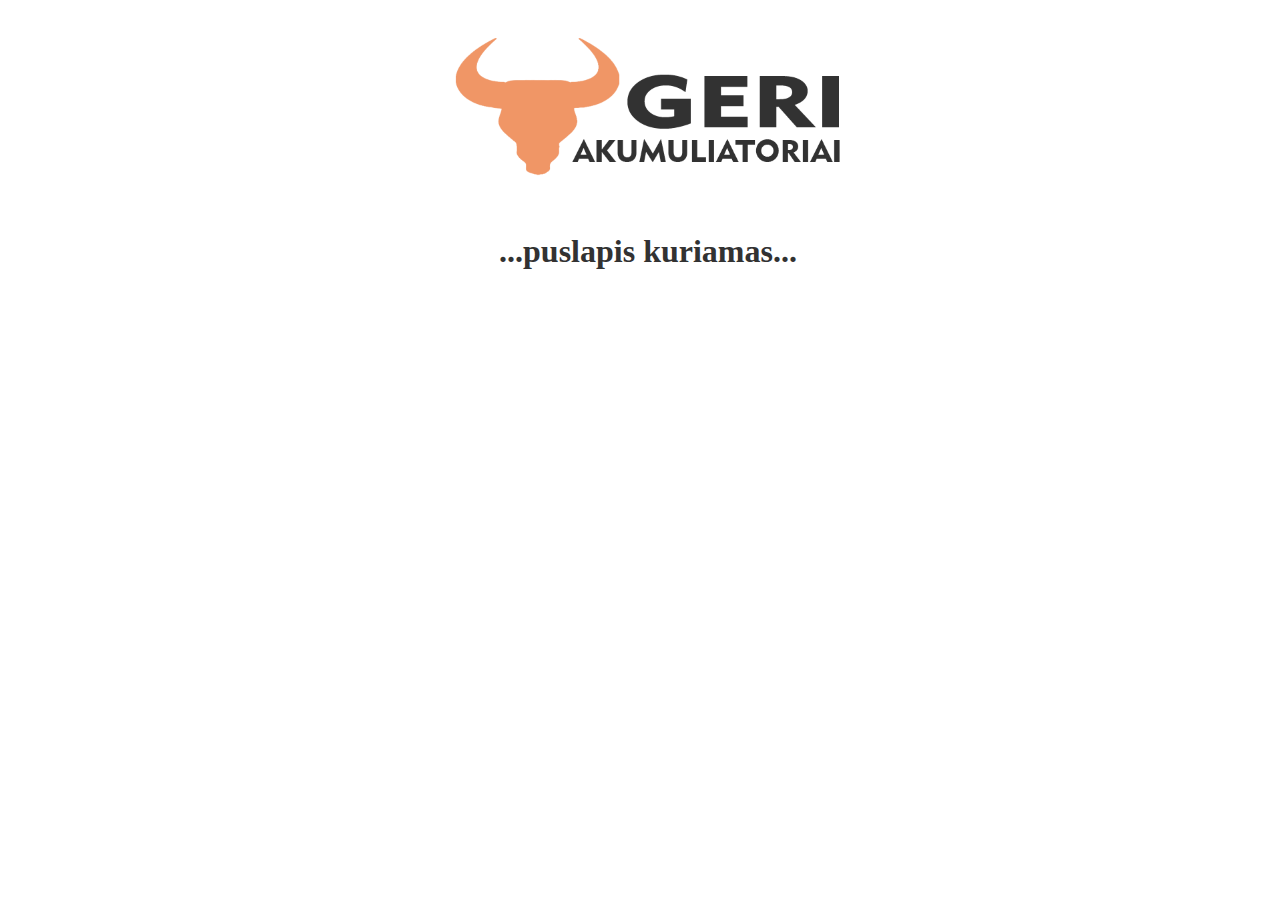
<file: index.html>
<!DOCTYPE HTML>
<html lang = "en">
<head>
   <title>Geri Akumuliatoriai</title>
  <meta charset = "UTF-8" />
  <link rel="stylesheet" href="stilius.css" type="text/css">
</head>
<body>
	<img src="logo333.png" height="200"></img>
	<h1>...puslapis kuriamas...</h1>
</body>
</html>
</file>
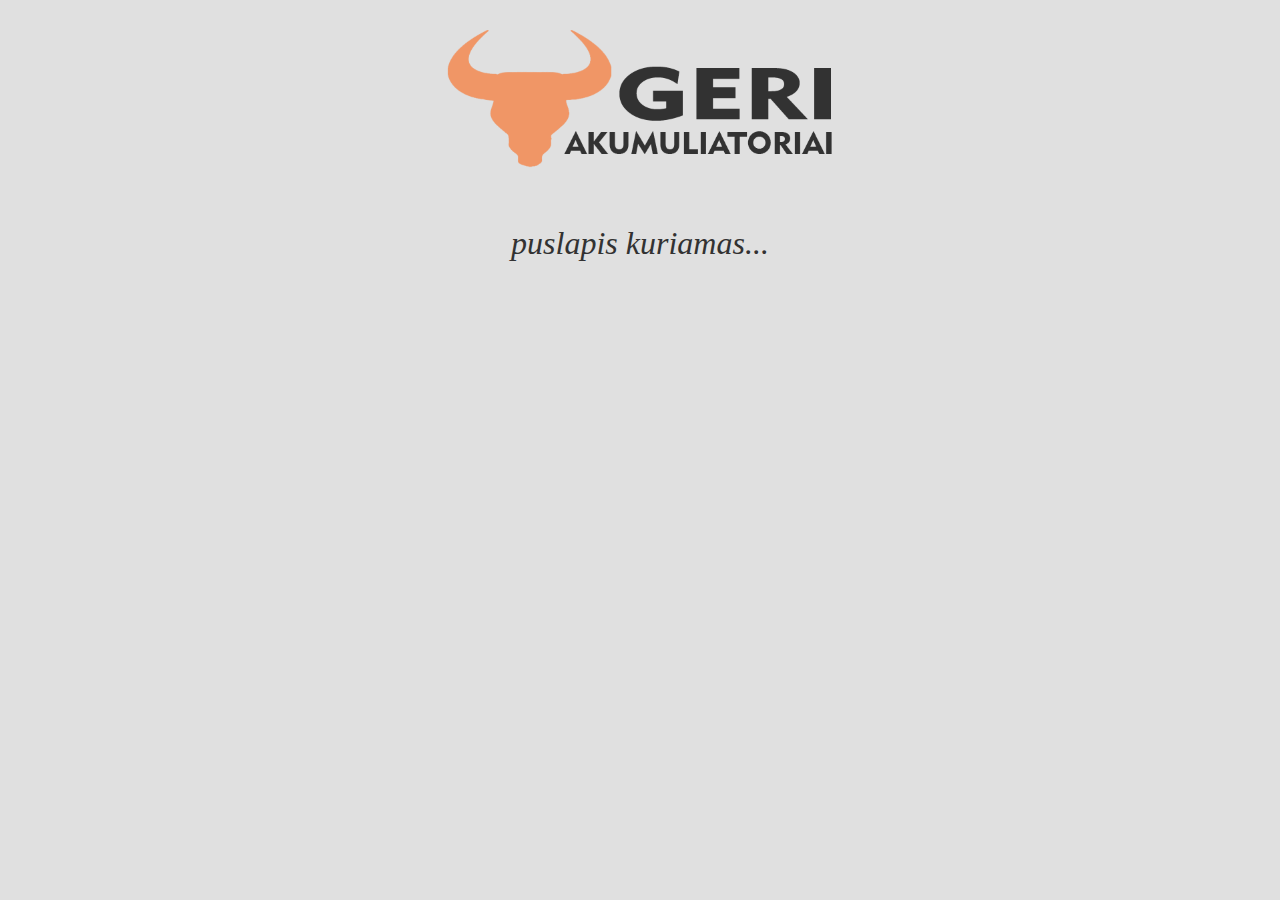
<file: Puslapis kuriamas/index.html>
<!DOCTYPE HTML>
<html lang = "en">
<head>
   <title>Geri Akumuliatoriai</title>
  <meta charset = "UTF-8" />
  <link rel="stylesheet" href="stilius.css" type="text/css">
</head>
<body>
	<img src="logo333.png" height="200"></img>
	<h1>puslapis kuriamas...</h1>
</body>
</html>
</file>
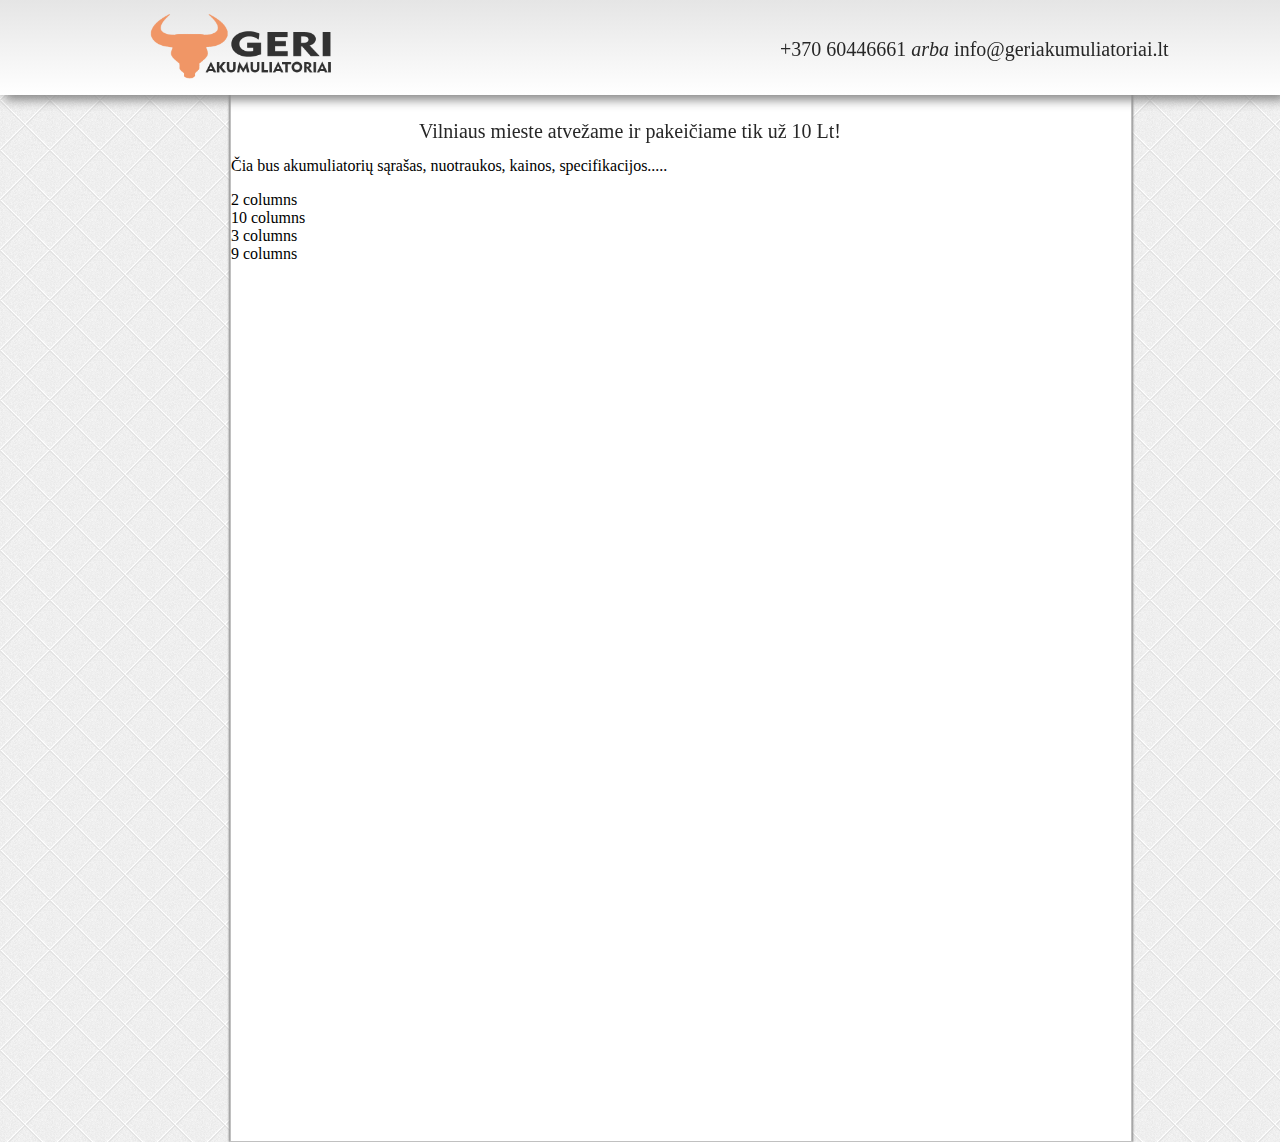
<file: puslapis.html>
<!DOCTYPE HTML>
<html lang = "en">
<head> 
	<title>Akumuliatoriai</title>
	<meta name="description" content="Akumuliatoriai internetu pigiau!  Paltus akumuliatorių pasirinkimas">
	<meta name="keywords" content="Akumuliatoriai, nauji akumuliatoriai, naudoti akumuliatoriai">
	<meta charset="UTF-8">
	<link rel="stylesheet" type="text/css" href="main.css">
</head>
<body>
	<div class="header">
		<div class="log">
				<img src="logo333.png" alt="Akumuliatoriai" class="logo" />
		</div>		
		<div class="susisiekti">
			<p class="pm">+370 60446661 <i>arba</i> info@geriakumuliatoriai.lt</p>
		</div>
	</div>
	<div class="info">
		<p class="litu">Vilniaus mieste atvežame ir pakeičiame tik už 10 Lt!</p>
	</div>
	<div class="akumai">
		<p class="akumusarasas">Čia bus akumuliatorių sąrašas, nuotraukos, kainos, specifikacijos.....</p>
		<div class="row">
  <div class="small-2 columns">2 columns</div>
  <div class="small-10 columns">10 columns</div>
</div>
<div class="row">
  <div class="small-3 columns">3 columns</div>
  <div class="small-9 columns">9 columns</div>
</div>
	</div>	


</body>
</html>
</file>
<file: stilius.css>
html,body{
	width:100%;
	text-align: center;
}

img {
	position: relative;
	text-align: center;
}

h1 {
	color: #323232;
	font-family: calibri;
	text-align: center;
}
</file>
<file: Puslapis kuriamas/stilius.css>
html,body{
	width:100%;
	text-align: center;
	margin: 0;
	padding: 0;
	background: #e0e0e0;
}

img {
	position: relative;
	text-align: center;
}

h1 {
	color: #323232;
	font-family: calibri;
	text-align: center;
	font-weight: lighter;
	font-style: italic;
}
</file>
<file: main.css>
html, body {
	width:100%;
	margin: 0px 0px 0px 0px;
	padding: 0px;
}

body {
      background-image: url(white_tiles.png);
    }
.header {
	margin-top: 0px;
	background: white;
	height: 95px;
	width: 100%;
	box-shadow: 5px 5px 10px #888888;
	background: linear-gradient(#e5e5e5, #ffffff);
	position: fixed;
}
.logo {
	padding-left: 130px;
	height:94px; 
	float: left;
}
.susisiekti {
	color: #272727;
	font-family: calibri;
	font-size: 20px;
	margin-left: 780px;
	margin-top: 38px;
}
.info {
	position: fixed;
	text-align: center;
	margin-top: 100px;
	margin-left: 230px;
	height: 20px;
	width: 800px;
	color: #272727;
	font-family: calibri;
	font-size: 20px;
}
.akumai {
	padding-top: 140px;
	margin-left: 230px;
	border: 1px;
	border-style: solid;
	border-color: #C0C0C0;
	height: 1000px;
	width: 900px;
	background-color: white;
	box-shadow: -1px 0px 2px 0px #888888, 1px 0px 2px 0px #888888;
}
</file>
